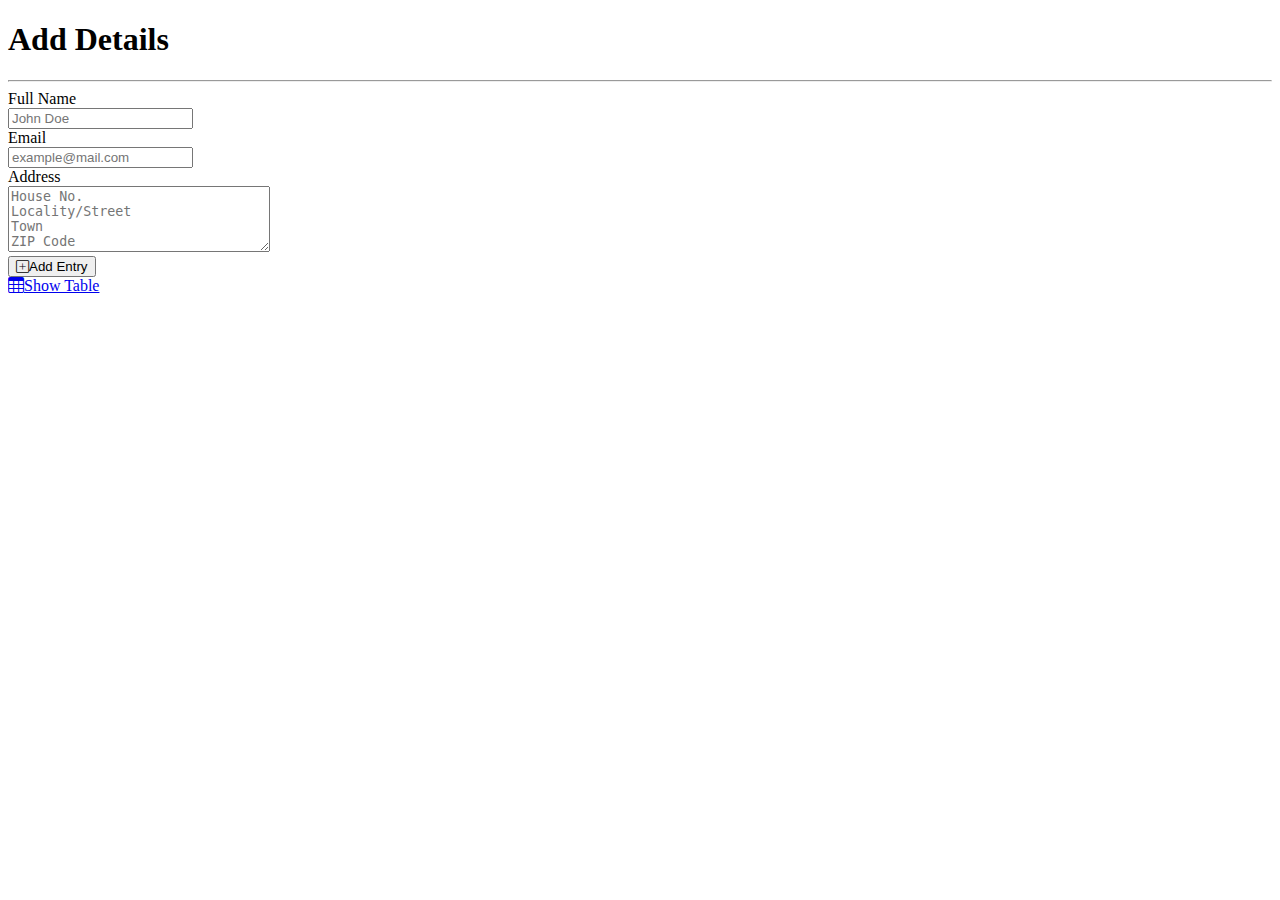
<file: Assignment2/index.html>
<!DOCTYPE html>
<html lang="en">

<head>
  <meta charset="UTF-8">
  <meta http-equiv="X-UA-Compatible" content="IE=edge">
  <meta name="viewport" content="width=device-width, initial-scale=1, shrink-to-fit=no">

  <link href="https://cdn.jsdelivr.net/npm/bootstrap@5.0.2/dist/css/bootstrap.min.css" rel="stylesheet"
    integrity="sha384-EVSTQN3/azprG1Anm3QDgpJLIm9Nao0Yz1ztcQTwFspd3yD65VohhpuuCOmLASjC" crossorigin="anonymous">
  <link rel="stylesheet" href="https://cdn.jsdelivr.net/npm/bootstrap-icons@1.9.1/font/bootstrap-icons.css">

  <title>Registration</title>
</head>

<body>
  <div class="min-vh-100 d-flex align-items-center">
    <div class="container">
      <div class="d-flex justify-content-between row">
        <div class="w-auto"></div>
        <div class="container border rounded w-auto shadow mx-0 my-0">
          <div class="px-3 py-3">
            <div class="row">
              <h1 class="text-center">Add Details</h1>
              <div class="p-2">
                <hr>
              </div>
            </div>
            <div class="row">
              <div class="container">
                <form>
                  <div class="mb-3 row">
                    <label for="fname" class="col-3 col-form-label">Full Name</label>
                    <div class="col-9">
                      <input type="text" class="form-control" name="fname" id="fname" placeholder="John Doe" required>
                    </div>
                  </div>
                  <div class="mb-3 row">
                    <label for="mail" class="col-3 col-form-label">Email</label>
                    <div class="col-9">
                      <input type="email" class="form-control" name="mail" id="mail" placeholder="example@mail.com"
                        required>
                    </div>
                  </div>
                  <div class="mb-3 row">
                    <label for="address" class="col-3 col-form-label">Address</label>
                    <div class="col-9">
                      <textarea class="form-control" name="address" id="address" cols="30" rows="4"
                        placeholder="House No.&NewLine;Locality/Street&NewLine;Town&NewLine;ZIP Code"
                        required></textarea>
                    </div>
                  </div>
                  <div class="mb-2 row">
                    <div class="d-flex justify-content-between">
                      <div>
                        <button type="button" id="add-entry" class="w-auto btn btn-primary">
                          <i class="bi bi-plus-square me-2"></i>Add Entry</button><i id="added-check"
                          class="px-3 text-success bi bi-check-circle-fill"></i>
                      </div>
                      <a href="newPage.html" class="w-auto btn btn-success" target="_blank" rel="noopener noreferrer">
                        <i class="bi bi-table me-2"></i>Show Table</a>
                    </div>
                  </div>
                </form>
              </div>
            </div>
          </div>
        </div>
        <div class="w-auto"></div>
      </div>
    </div>
  </div>

  <script src="https://cdn.jsdelivr.net/npm/bootstrap@5.0.2/dist/js/bootstrap.bundle.min.js"
    integrity="sha384-MrcW6ZMFYlzcLA8Nl+NtUVF0sA7MsXsP1UyJoMp4YLEuNSfAP+JcXn/tWtIaxVXM"
    crossorigin="anonymous"></script>
  <script src="script.js"></script>
</body>

</html>
</file>
